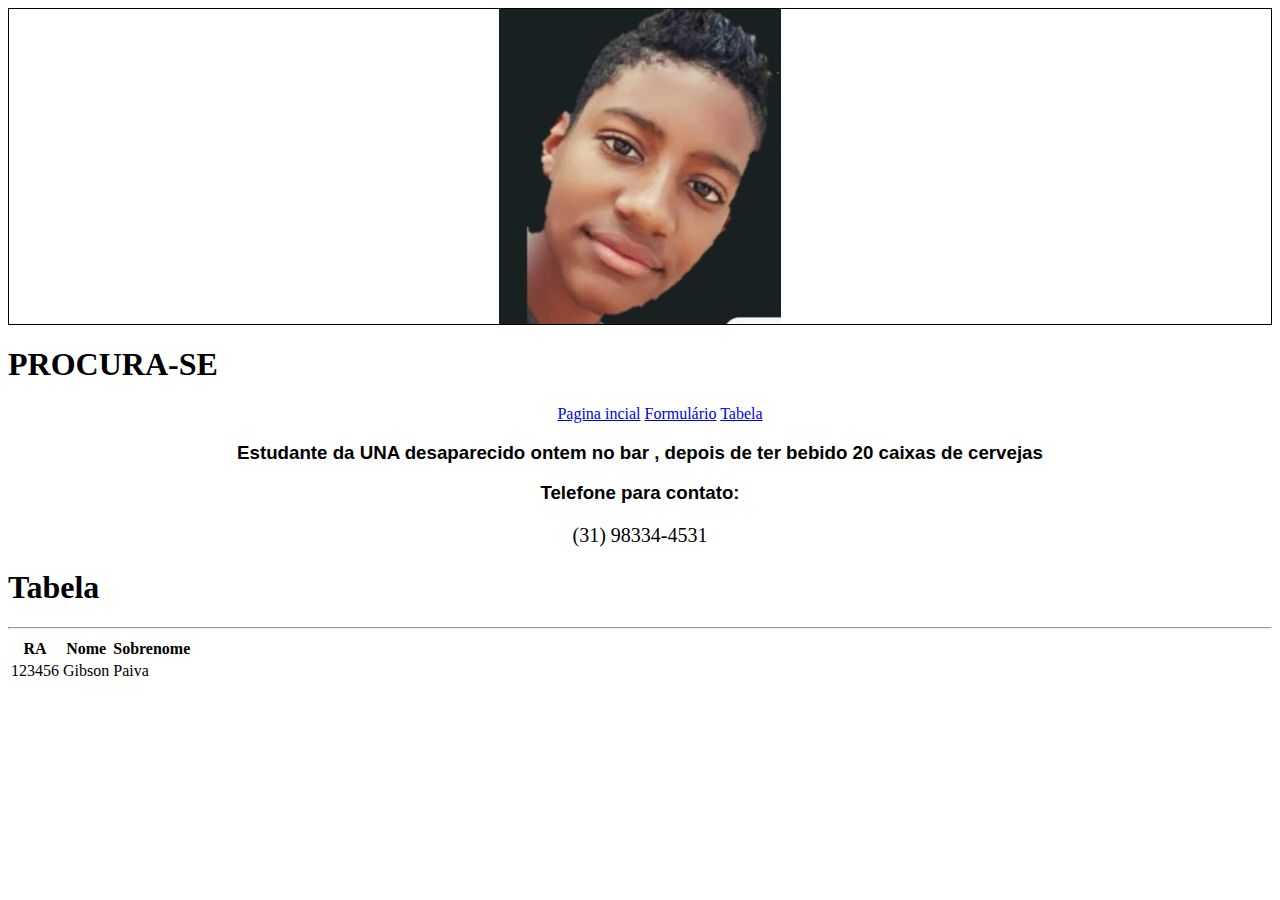
<file: Aula HTML ( faculdade )/index.html>
<html lang="pt-BR"> 
<link rel="stylesheet" type="text/css" href="css/estilo.css" />
<link rel="icon" href="pabl.ico">
<title> DESAPARECIDO </title>   
<div>

<img src="pablo.jpg" />

</div>

<head>
    <meta charset="UTF-8">
    <meta name="viewport" content="width=device-width, initial-scale=1.0">
    <meta http-equiv="X-UA-Compatible" content="ie=edge">
    <title>Pagina incial</title>
    
</head>
    <body>
        <h1> PROCURA-SE </h1>
        <ul>
        <a href="index.html"class="as">Pagina incial</a> 
        <a href="formulario.html"class="as">Formulário</a>
        <a href="tabela.html" class="as">Tabela</a>
        </ul>
        <h3> Estudante da UNA desaparecido ontem no bar , depois de ter bebido
            20 caixas de cervejas </h3>
        
        <h3>Telefone para contato:</h3>
        <p id="ok">(31) 98334-4531</p>
        <main>
            <h1>Tabela</h1>
            <hr>

            <table>
                <thead>

                    <th>RA</th>
                    <th>Nome</th>
                    <th>Sobrenome</th>

                </thead>

                <tfoot>

                </tfoot>

                <tbody>
                    <tr>
                        <td>123456</td>
                            
                        
                        <td> Gibson</td>
                        <td>Paiva</td>
                    </tr>
                </tbody>

            </table>



        </main>
        
    </body>
</html>
</file>
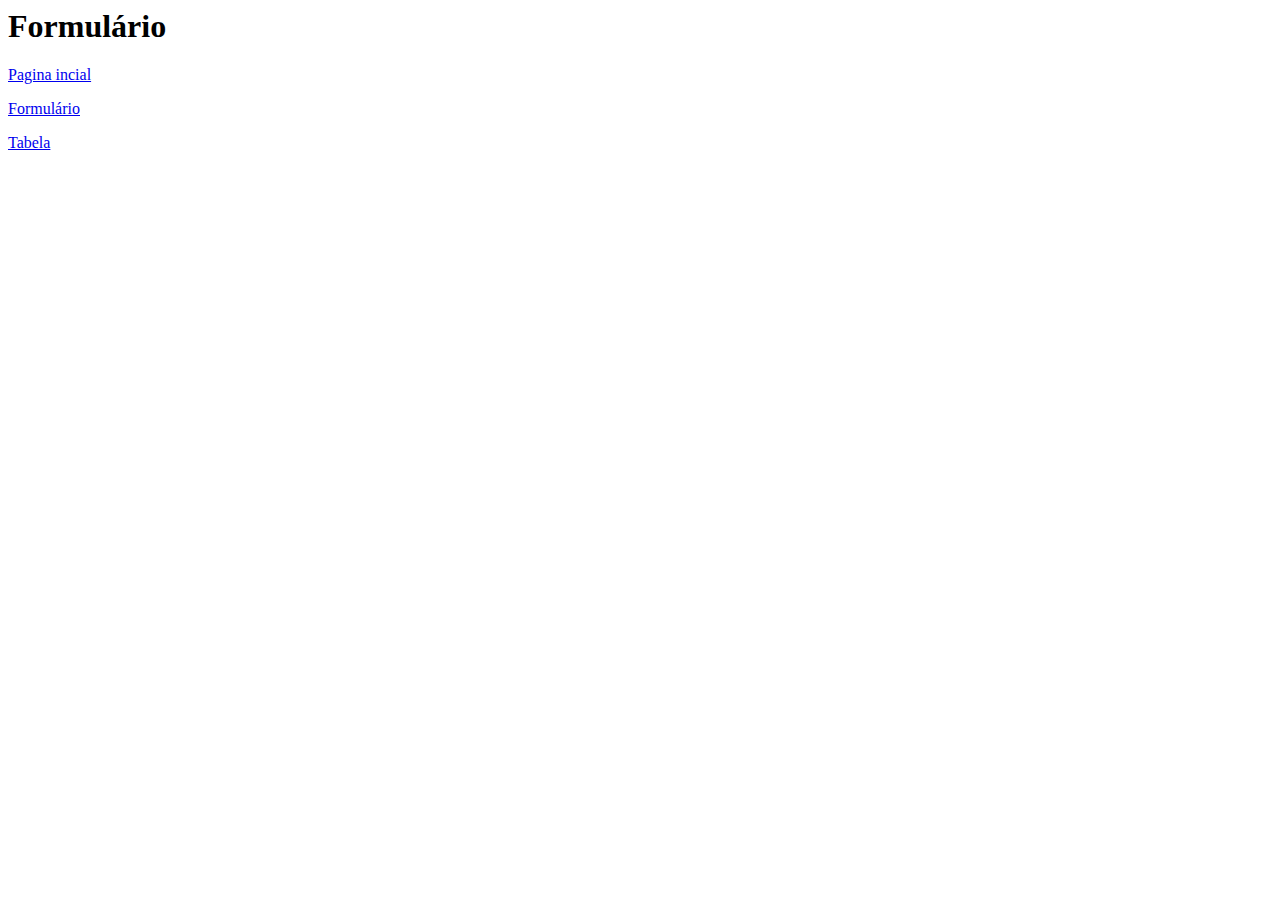
<file: Aula HTML ( faculdade )/formulario.html>
<html lang="pt-br">
<link rel="stylesheet" type="text/css" href="index.html" />
<head>
    <meta charset="UTF-8">
    <meta name="viewport" content="width=device-width, initial-scale=1.0">
    <meta http-equiv="X-UA-Compatible" content="ie=edge">
    <title>Document</title>
</head>
<body>
    <h1>Formulário</h1>
    <p> <a href="index.html"> Pagina incial </a></p>
    <p> <a href="formulario.html"> Formulário </a></p>
    <p> <a href="tabela.html"> Tabela</a></p>
    
</body>
</html>
</file>
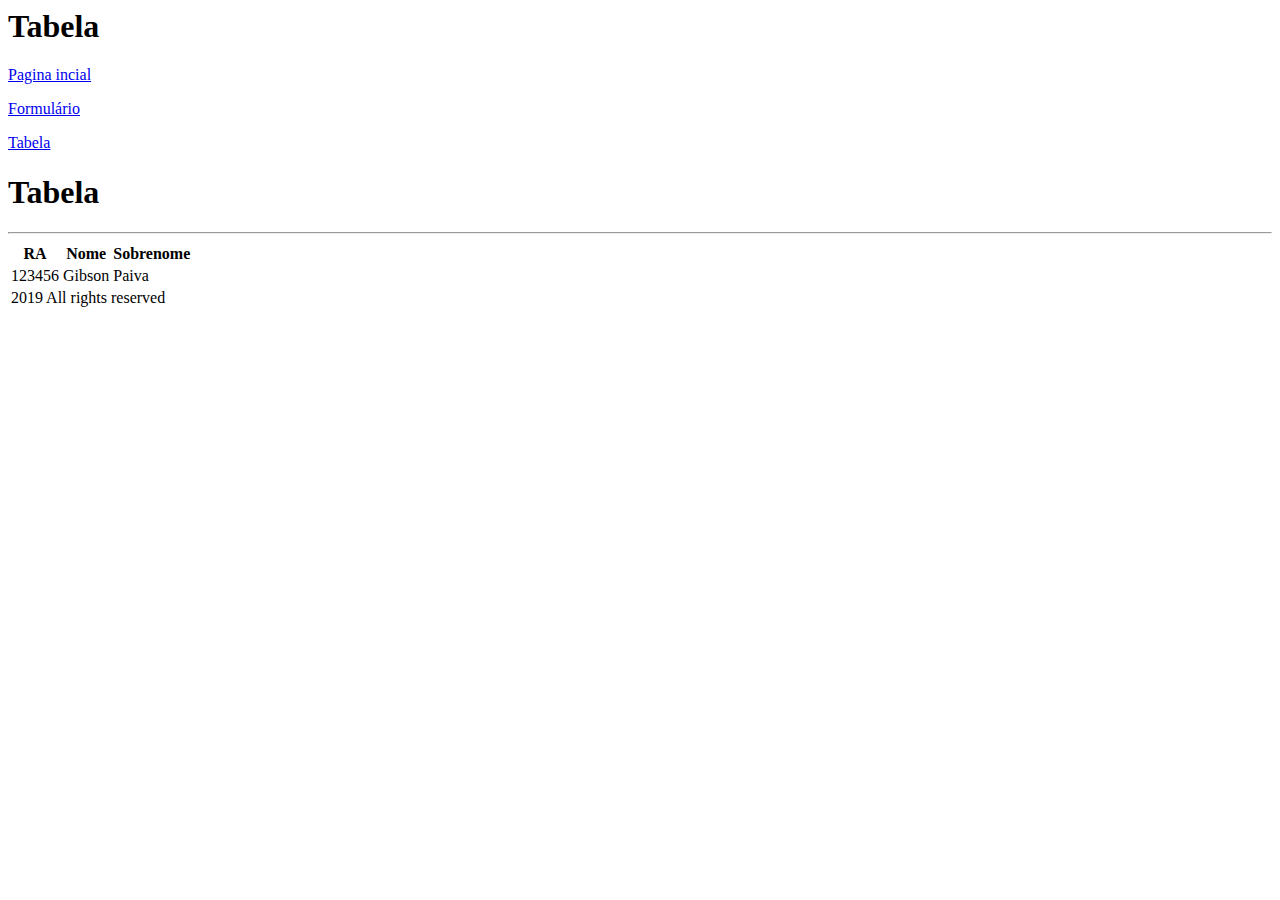
<file: Aula HTML ( faculdade )/tabela.html>
<html lang="pt-br">
<link rel="stylesheet" type="text/css" href="index.html" />
<head>
    <meta charset="UTF-8">
    <meta name="viewport" content="width=device-width, initial-scale=1.0">
    <meta http-equiv="X-UA-Compatible" content="ie=edge">
    <title>Document</title>
</head>
<body>
    <h1>Tabela</h1>
    <p> <a href="index.html"> Pagina incial </a></p>
    <p> <a href="formulario.html"> Formulário </a></p>
    <p> <a href="tabela.html"> Tabela</a></p>

    <main>
            <h1>Tabela</h1>
            <hr>

            <table>
                <thead>
                    <th>RA</th>
                    <th>Nome</th>
                    <th>Sobrenome</th>
                </thead>

                <tfoot>
                    <tr>
                        <td colspan="3">
                            2019 All rights reserved
                        </td>

                    </tr>   
                </tfoot>

                <tbody>
                    <tr>
                        <td>123456</td>

                        <td> Gibson</td>

                        <td>Paiva</td>
                    </tr>
                </tbody>

            </table>


    </main>

</body>
</html>
</file>
<file: Aula HTML ( faculdade )/css/estilo.css>
h{
    text-align: center;
    font-size: 50px;
    text-shadow: 1px 1px 1px red;
    font-family: 'Source Sans Pro', sans-serif;
    background: red;
    letter-spacing: 8px;
    
}
div{
    text-align: center;
    border: 1px solid;
    
}
h3{
    font-family: 'Source Sans Pro', sans-serif;
    text-align: center;
}
#ok{
    text-align: center;
    font-size: 20px;
}
ul{
    text-align: center;
}
</file>
